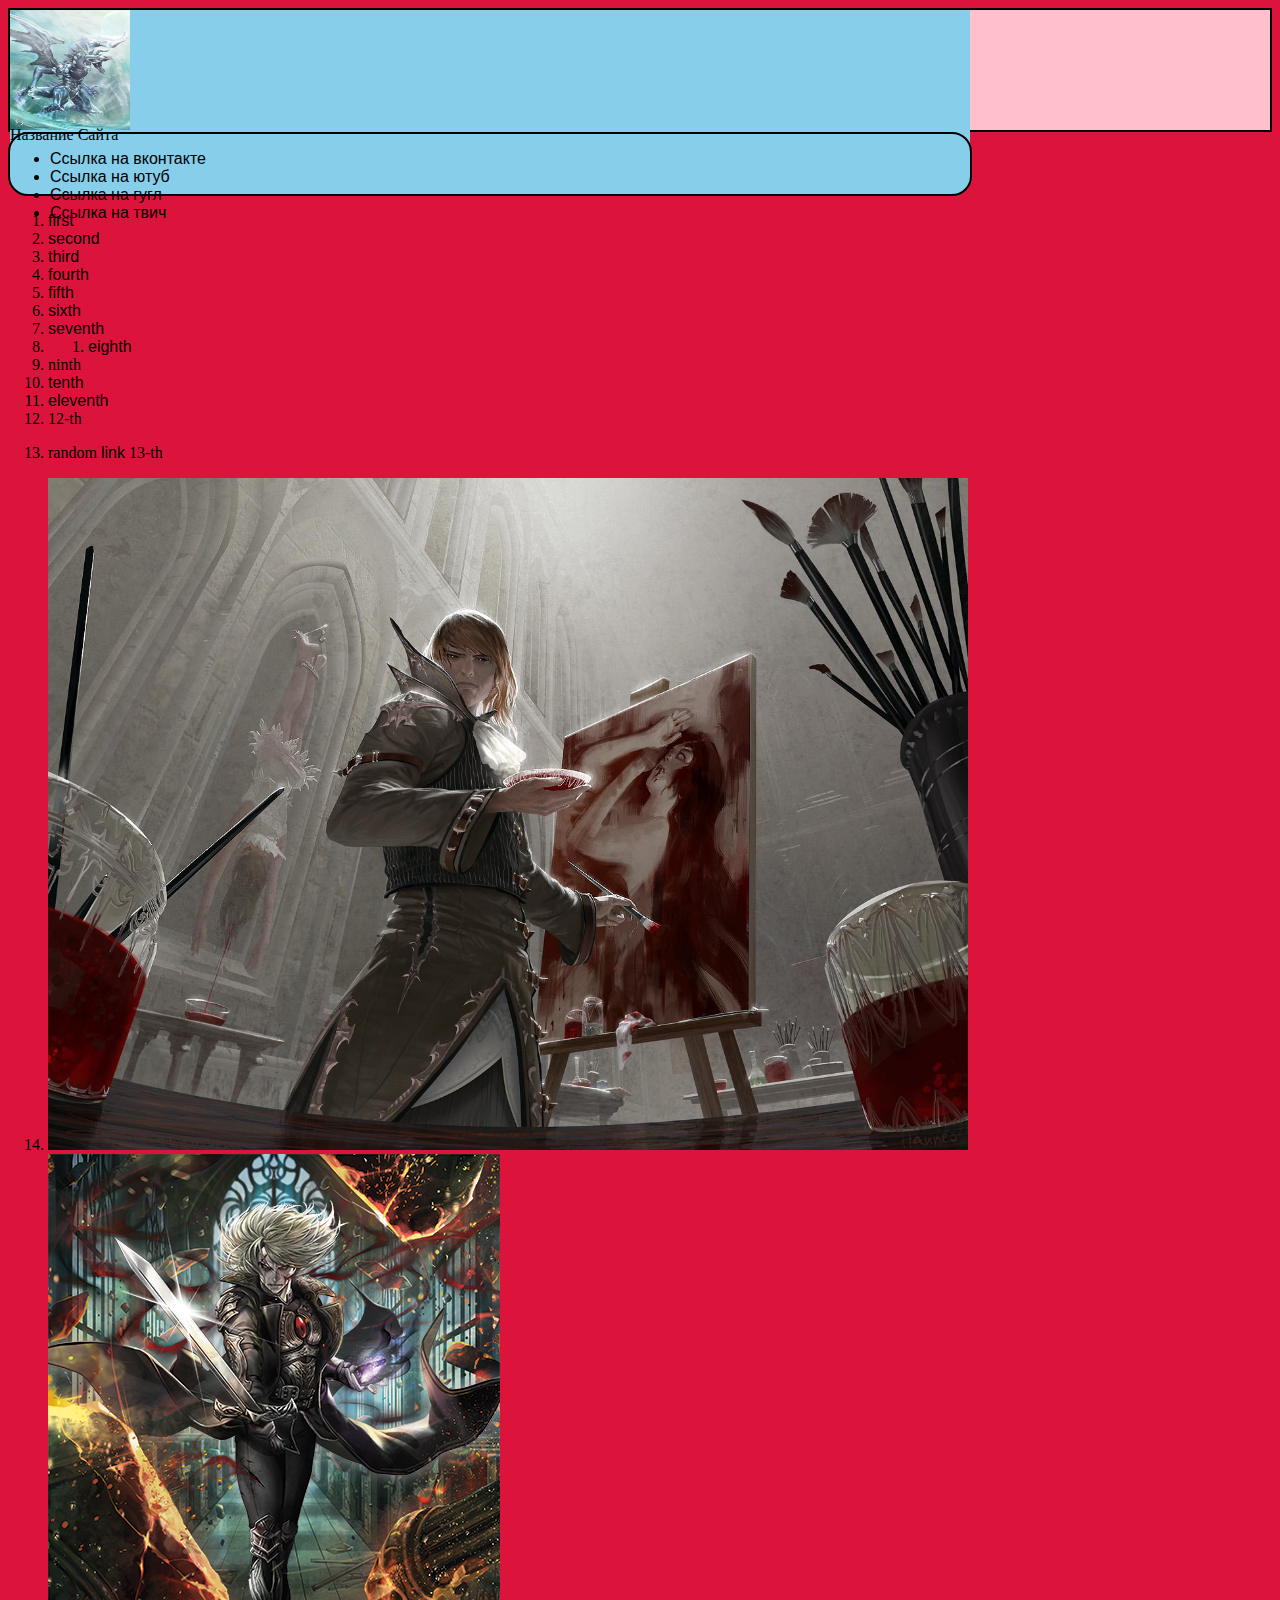
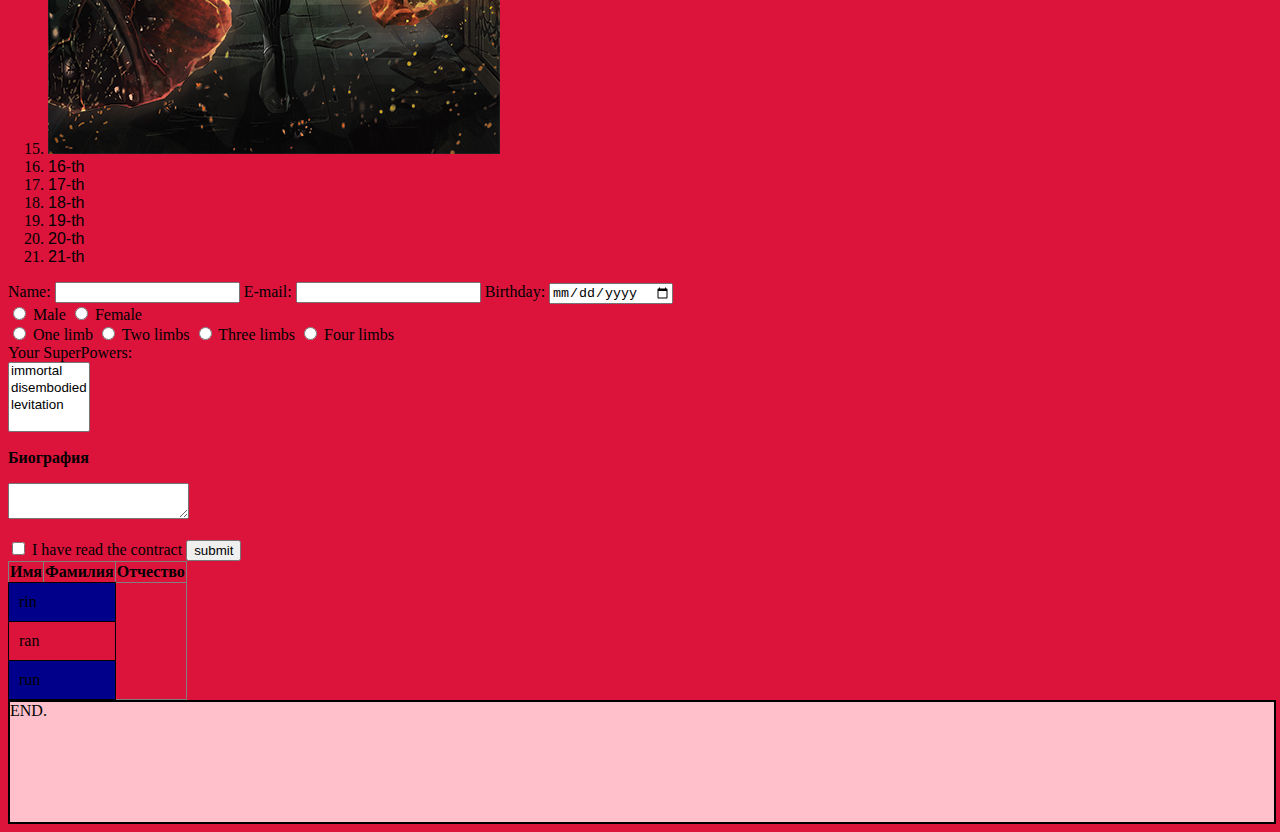
<file: index.html>
<!DOCTYPE html>
<html lang="ru">
<head>
    <meta charset="UTF-8">
    <title>Title</title>
    <link rel="stylesheet" href="style.css" type="text/css">
    <meta name="viewport" content="width=device-width, initial-scale=1">
    <link href="https://cdn.jsdelivr.net/npm/bootstrap@5.1.1/dist/css/bootstrap.min.css" rel="stylesheet" integrity="sha384-F3w7mX95PdgyTmZZMECAngseQB83DfGTowi0iMjiWaeVhAn4FJkqJByhZMI3AhiU" crossorigin="anonymous">
</head>
<body class="m-0" style="background:crimson">
<header>
    <div class="container-sm d-flex-inline"  >
        <div class="row">
            <div class="col" style="height: 116px">
            <img src="tidal.jpg" alt="" class="rounded float-start p-2 " id="logo">
            </div>
            <div class="col-6 d-flex flex-row justify-content-end align-items-center">
                Название Сайта
            </div>
    </div>
    </div>
</header>

<nav>
<div class="container-sm d-flex-inline mt-4 " >
    <ul class="nav justify-content-between align-items-center d-flex flex-column flex-sm-row h-100" style="height: 170px">
        <li class="nav-item">
            <a class="nav-link" href="https://vk.com">Ссылка на вконтакте</a>
        </li>
        <li class="nav-item">
            <a class="nav-link active"  href="https://www.youtube.com">Ссылка на ютуб</a>
        </li>
        <li class="nav-item">
            <a class="nav-link active" href="https://www.google.com.com" >Ссылка на гугл</a>
        </li>
        <li class="nav-item">
            <a class="nav-link" href="https://www.twitch.tv">Ссылка на твич</a>
        </li>

    </ul>
</div>
</nav>

<main>
    <div class="wrapper"> </div>
    <div class="container-sm d-flex-inline" style="background: none">
        <div class="row d-flex flex-column">
            <div class="col" id="list">
<ol class ="list">
    <li ><a href="http://example.com">first</a></li>
    <li ><a href="https://example.com">second</a></li>
    <li ><a href="ftp://test.com/img/picture1">third</a></li>
    <li ><a href="ftp://login:pass@test.com:21/img/picture">fourth</a></li>
    <li ><a href="http://example.com/inedx.html#anchor">fifth</a></li>
    <li ><a href="#anchor">sixth</a></li>
    <li ><a href="http://example.com?product=phole&color=gold">seventh</a></li>
    <li >  <ol >
        <li> <a href="http://exmaple.com" title ="main page" >  eighth </a> </li>
    </ol>
    </li>
    <li ><a> ninth</a></li>
    <li ><a href="#">tenth</a></li>
    <li ><a rel="nofollow" href="">eleventh</a></li>
    <li ><a href="" rel="noindex"> </a>12-th</li>
    <li >
        <p>random <a href="#">link</a> 13-th </p>
    </li>
    <li ><a href=""><img src="085.jpg" alt="picture" ></a></li>
    <li >
        <map name="Name">
            <area alt="picture" shape="rect" coords="0,0,100,100" href="#">
            <area alt="picture" shape="circle" coords="200,200,100" href="#">
        </map>
        <img usemap="#Name" src="524.jpg" alt="picture">
    </li>
    <li ><a href="./page.html">16-th</a></li>
    <li ><a href="/about/page.html">17-th</a></li>
    <li ><a href="../page.html">18-th</a></li>
    <li ><a href="../../page.html">19-th</a></li>
    <li ><a href="/index.html">20-th</a></li>
    <li><a href="/pages/page.html">21-th</a></li>
</ol>
            </div>
            <div class="col">
                <form action="URL">
                    <div>
                        <label for="name">Name:</label>
                        <input type="text" id="name" name="user_name">

                        <label for="mail">E-mail:</label>
                        <input type="email" id="mail" name="user_mail">

                        <label for="date">Birthday: </label>
                        <input type="date" id="date" name="date"/>
                    </div>

                    <div>
                        <input type="radio" id="op1"
                               name="contact" value="male">
                        <label for="op1">Male</label>
                        <input type="radio" id="op2"
                               name="contact" value="female">
                        <label for="op2">Female</label>
                    </div>

                    <div>
                        <input type="radio" id="op21"
                               name="limbs" value="1">
                        <label for="op21">One limb</label>
                        <input type="radio" id="op22"
                               name="limbs" value="2">
                        <label for="op22">Two limbs</label>
                        <input type="radio" id="op23"
                               name="limbs" value="3">
                        <label for="op23">Three limbs</label>
                        <input type="radio" id="op24"
                               name="limbs" value="4">
                        <label for="op24">Four limbs</label>
                    </div>

                    <label>
                        Your SuperPowers:<br/>
                        <select name="field-name-4[]" multiple="multiple">
                            <option value="value1">immortal</option>
                            <option value="value2">disembodied</option>
                            <option value="value3">levitation</option>
                        </select>
                    </label>

                    <p><b> Биография </b></p>
                    <p><textarea name="bioraphy" placeholder="Биография"> </textarea></p>

                    <input type="checkbox" id="contractID" name="contract" value="contract" required>
                    <label for="contractID">I have read the contract</label>

                    <input type="submit" value="submit">
                </form>
            </div>
            <div class="col" id="table">
<table border="1" class ="table" id="block-1" >
    <tr>
        <th > Имя </th>
        <th> Фамилия</th>
        <th> Отчество</th>

    </tr>

    <tr class="odd">
        <td colspan="2">rin</td>


    </tr>

    <tr >
        <td colspan="2"> ran</td>

    </tr>

    <tr class="odd">
        <td colspan="2" > run </td>

    </tr>

</table>
            </div>
    </div>
    </div>
    <div>
</main>
<footer>
    <div class="container-sm d-flex-inline "  style="background: none" >
        <div class="row d-flex-inline">
        <div class="col d-flex justify-content-center">
            END.
        </div>
        </div>
    </div>
</footer>
<script src="https://cdn.jsdelivr.net/npm/bootstrap@5.1.1/dist/js/bootstrap.bundle.min.js" integrity="sha384-/bQdsTh/da6pkI1MST/rWKFNjaCP5gBSY4sEBT38Q/9RBh9AH40zEOg7Hlq2THRZ" crossorigin="anonymous">
</script>
</body>
</html>
</file>
<file: style.css>
header{
    height: 120px;
    background: pink;

}
:root {
    box-sizing: border-box;
    font-size:calc(1vm + 0.6em)
}
header {
    border: 2px solid black;
}

#logo {
 height: 120px;
  width: 120px;
}
img { max-width: 100%}
.container-sm {
 background: skyblue;
}
table {
    border-collapse: collapse;
}
table td {
    border:  1px solid black;
    padding: 10px 10px 10px 10px;
}
footer{
    width: 100%;
    height: 120px;
    background: pink;
    border: 2px solid black;
}
a:link {
    text-decoration: none;
    font-family: Arial,sans-serif;
    color:black
}
.wrapper {
    display: flex;
}
.container-sm.d-flex-inline.mt-4 {
    height:160px;
}
a:visited {
    color: black;
}
.nav {
    height: 60px;
}
nav a:hover{ color:forestgreen}
nav.justify-content-between.align-items-center.d-flex.flex-column.flex-sm-row {
height: 160px;
}
.container-sm.d-flex-inline.mt-4 {
    border: solid 2px;
    border-radius:20px;
height: 170px;
}
.odd {
    background: darkblue;
}
@media only screen and (min-width : 1200px) {
    .container-sm.d-flex-inline { width: 960px; }
    .container-sm.d-flex-inline.mt-4 {
        height: 60px;
    }
     #list {
         order:-2;
     }
     #table {
         order:-1;
     }
     #form {
         order:0;
     }
    }
</file>
